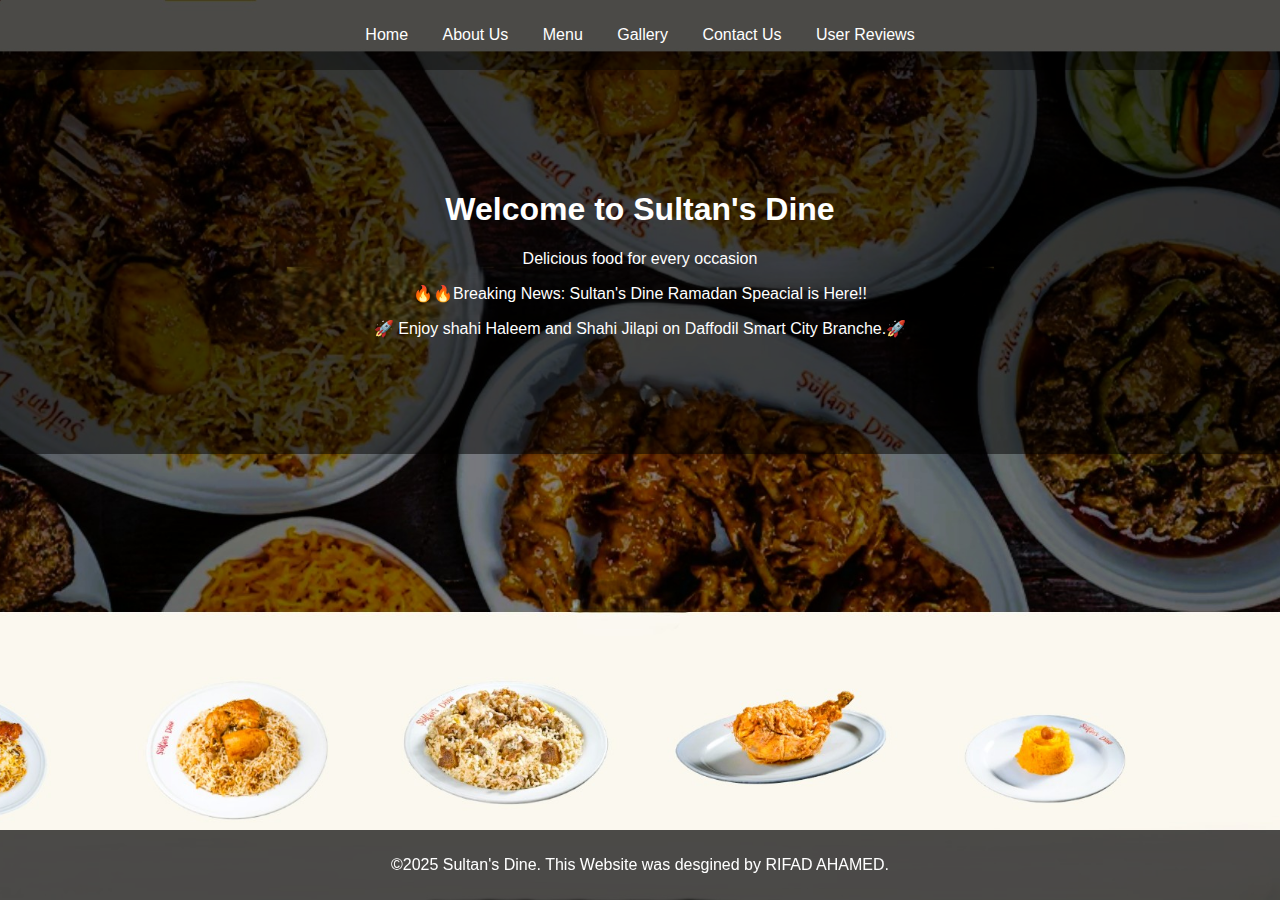
<file: index.html>
<!DOCTYPE html>
<html lang="en">
<head>
    <meta charset="UTF-8">
    <meta name="viewport" content="width=device-width, initial-scale=1.0">
    <title>Sultan's Dine - Home</title>
    <link rel="stylesheet" href="style.css">
</head>
<body class="home-page"> <!-- Class added here -->
    <header>
        <nav>
            <ul>
                <li><a href="index.html">Home</a></li>
                <li><a href="about.html">About Us</a></li>
                <li><a href="menu.html">Menu</a></li>
                <li><a href="gallery.html">Gallery</a></li>
                <li><a href="contact.html">Contact Us</a></li>
                <li><a href="reviews.html">User Reviews</a></li>
            </ul>
        </nav>
    </header>

    <section class="hero">
        <h1>Welcome to Sultan's Dine</h1>
        <p>Delicious food for every occasion</p>
        <p>🔥🔥Breaking News: Sultan's Dine Ramadan Speacial is Here!! </p><p>🚀 Enjoy shahi Haleem and Shahi Jilapi  on Daffodil Smart City Branche.🚀</p>
    </section>

    <footer>
        <p>&copy;2025 Sultan's Dine. This Website was desgined by RIFAD AHAMED.</p>
    </footer>

    <script src="app.js"></script>
</body>
</html>
</file>
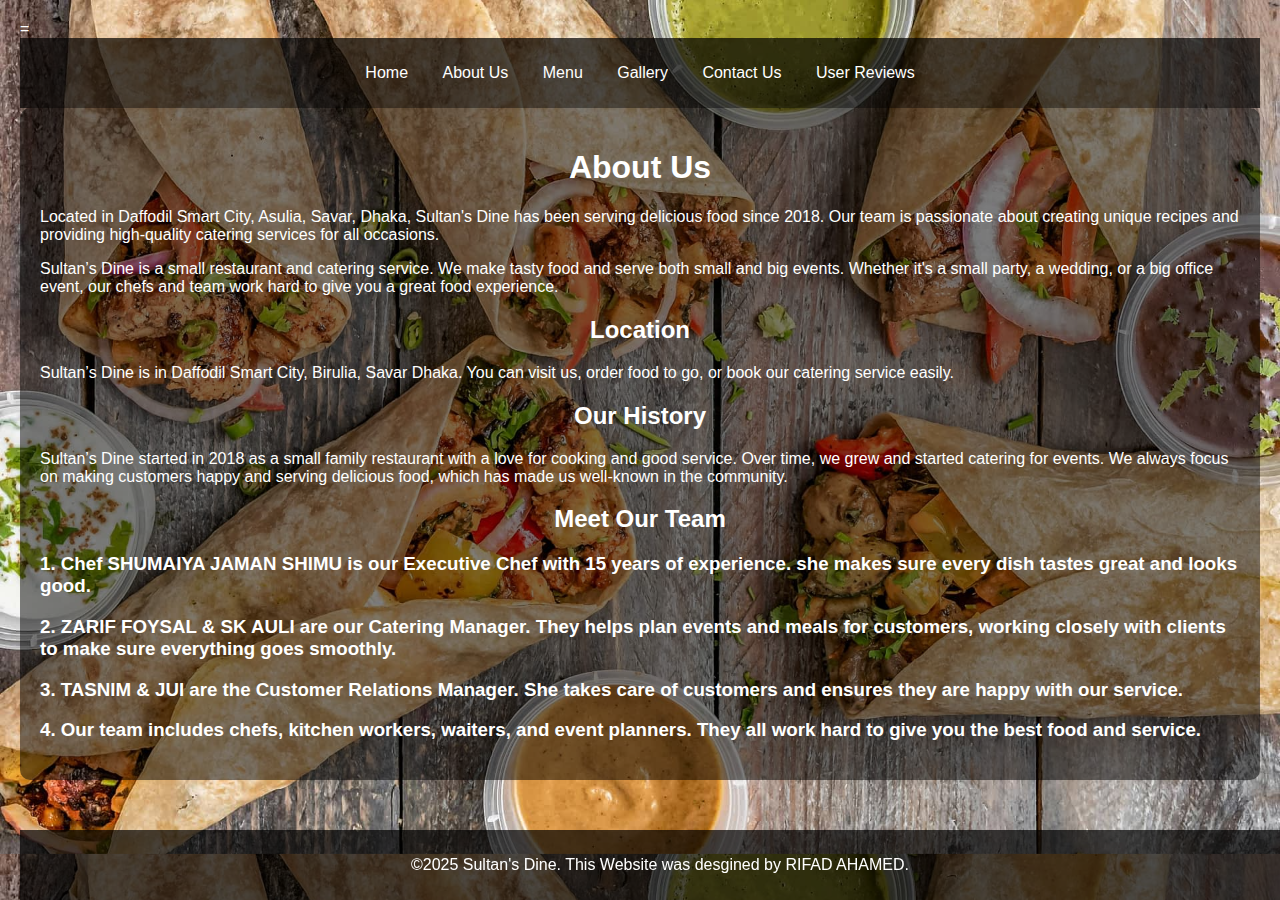
<file: about.html>
<!DOCTYPE html>
<html lang="en">
<head>
    <meta charset="UTF-8">
    <meta name="viewport" content="width=device-width, initial-scale=1.0">
    <title>Sultan's Dine - About Us</title>
    <link rel="stylesheet" href="style.css">
</head>
<body class="about-page">=
    <header>
        <nav>
            <ul>
                <li><a href="index.html">Home</a></li>
                <li><a href="about.html">About Us</a></li>
                <li><a href="menu.html">Menu</a></li>
                <li><a href="gallery.html">Gallery</a></li>
                <li><a href="contact.html">Contact Us</a></li>
                <li><a href="reviews.html">User Reviews</a></li>
            </ul>
        </nav>
    </header>

    <section class="about-content">
        <h1>About Us</h1>
        <p>Located in Daffodil Smart City, Asulia, Savar, Dhaka, Sultan's Dine has been serving delicious food since 2018. Our team is passionate about creating unique recipes and providing high-quality catering services for all occasions.</p>
        <p>Sultan’s Dine is a small restaurant and catering service. We make tasty food and serve both small and big events. Whether it's a small party, a wedding, or a big office event, our chefs and team work hard to give you a great food experience.</p>

<h2>Location</h2>
<p>Sultan’s Dine is in Daffodil Smart City, Birulia, Savar Dhaka. You can visit us, order food to go, or book our catering service easily.</p>

<h2>Our History</h2>
<p>Sultan’s Dine started in 2018 as a small family restaurant with a love for cooking and good service. Over time, we grew and started catering for events. We always focus on making customers happy and serving delicious food, which has made us well-known in the community.</p>
            <h2>Meet Our Team</h2>
            <h3>1. Chef SHUMAIYA JAMAN SHIMU is our Executive Chef with 15 years of experience. she makes sure every dish tastes great and looks good.</h3>
            <h3>2. ZARIF FOYSAL & SK AULI are  our Catering Manager. They helps plan events and meals for customers, working closely with clients to make sure everything goes smoothly.</h3>
            <h3>3. TASNIM & JUI are  the Customer Relations Manager. She takes care of customers and ensures they are happy with our service.</h3>
            <h3>4. Our team includes chefs, kitchen workers, waiters, and event planners. They all work hard to give you the best food and service.</h3>
    </section>

    <footer>
        <p>&copy;2025 Sultan's Dine. This Website was desgined by RIFAD AHAMED.</p>
    </footer>

    <script src="app.js"></script>
</body>
</html>
</file>
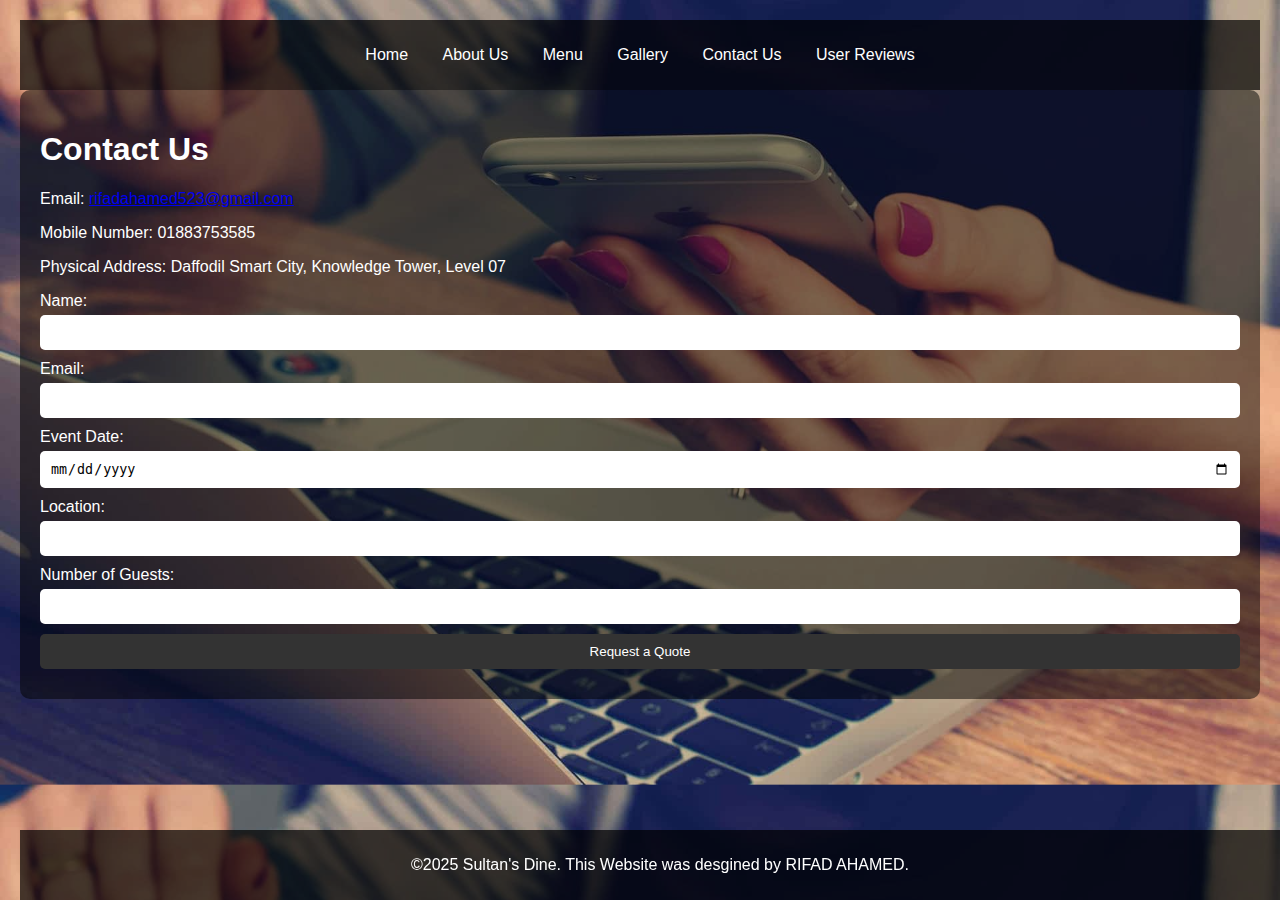
<file: contact.html>
<!DOCTYPE html>
<html lang="en">
<head>
    <meta charset="UTF-8">
    <meta name="viewport" content="width=device-width, initial-scale=1.0">
    <title>Sultan's Dine - Contact Us</title>
    <link rel="stylesheet" href="style.css">
</head>
<body class="contact-page">
    <header>
        <nav>
            <ul>
                <li><a href="index.html">Home</a></li>
                <li><a href="about.html">About Us</a></li>
                <li><a href="menu.html">Menu</a></li>
                <li><a href="gallery.html">Gallery</a></li>
                <li><a href="contact.html">Contact Us</a></li>
                <li><a href="reviews.html">User Reviews</a></li>
            </ul>
        </nav>
    </header>

    <section class="contact-content">
        <h1>Contact Us</h1>
        <p>Email: <a href="mailto:rifadahamed523@gmail.com">rifadahamed523@gmail.com</a></p>
        <p>Mobile Number: 01883753585</p>
        <p>Physical Address: Daffodil Smart City, Knowledge Tower, Level 07</p>
        <form>
            <label for="name">Name:</label>
            <input type="text" id="name" name="name" required>
            <label for="email">Email:</label>
            <input type="email" id="email" name="email" required>
            <label for="event-date">Event Date:</label>
            <input type="date" id="event-date" name="event-date" required>
            <label for="location">Location:</label>
            <input type="text" id="location" name="location" required>
            <label for="guests">Number of Guests:</label>
            <input type="number" id="guests" name="guests" required>
            <button type="submit">Request a Quote</button>
        </form>
    </section>

    <footer>
        <p>&copy;2025 Sultan's Dine. This Website was desgined by RIFAD AHAMED.</p>
    </footer>

    <script src="app.js"></script>
</body>
</html>
</file>
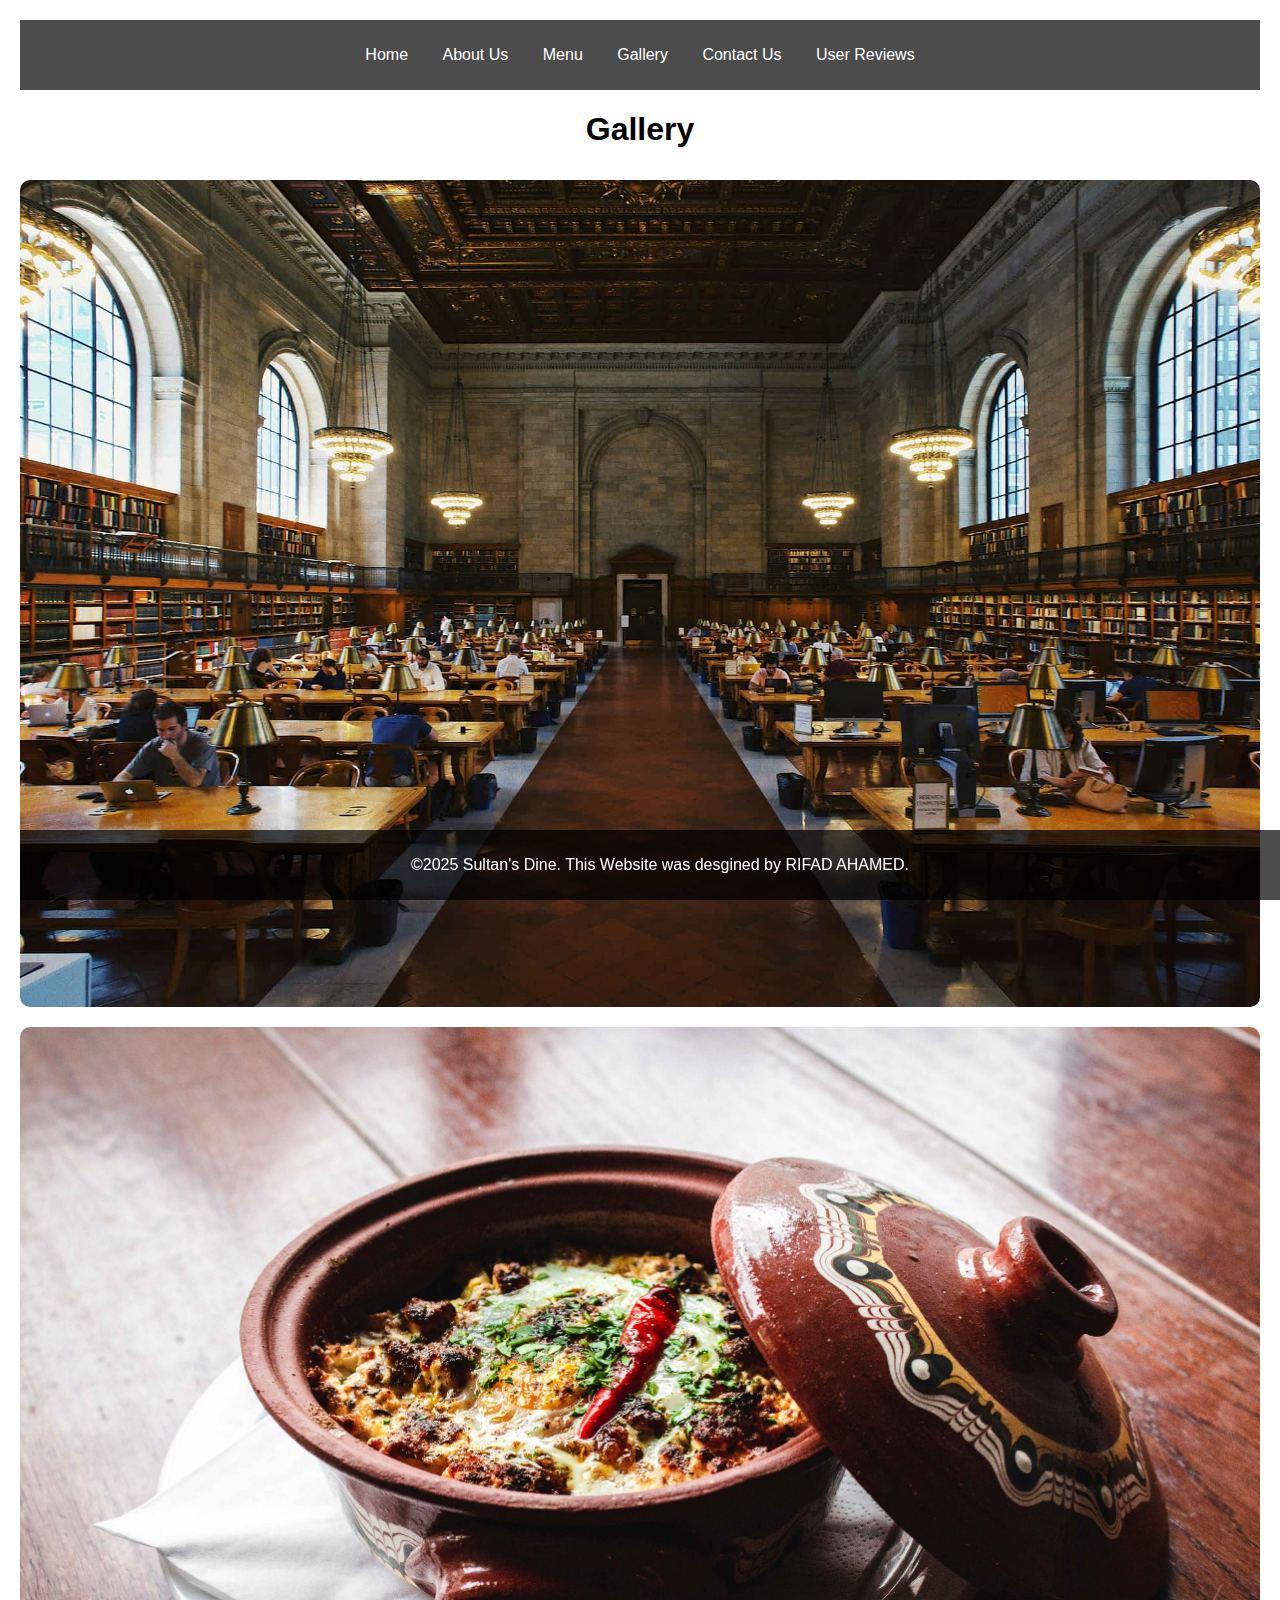
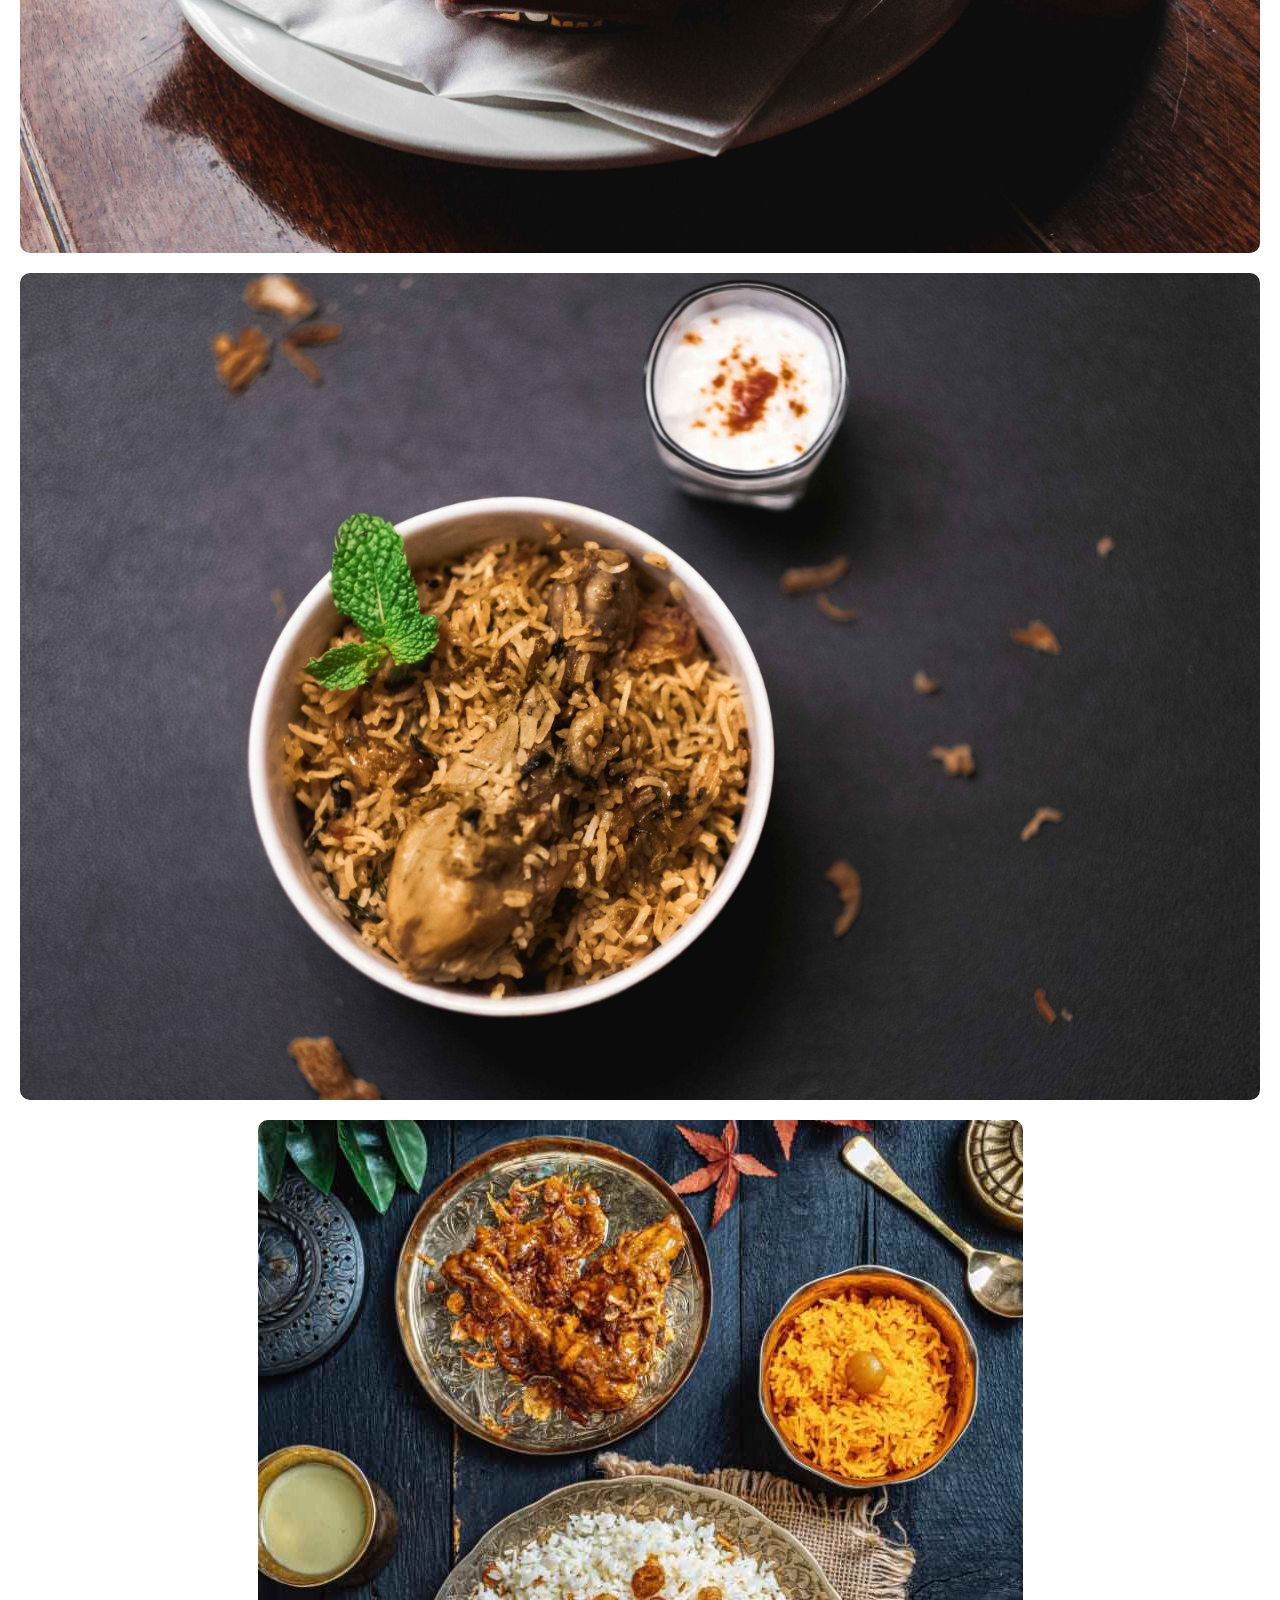
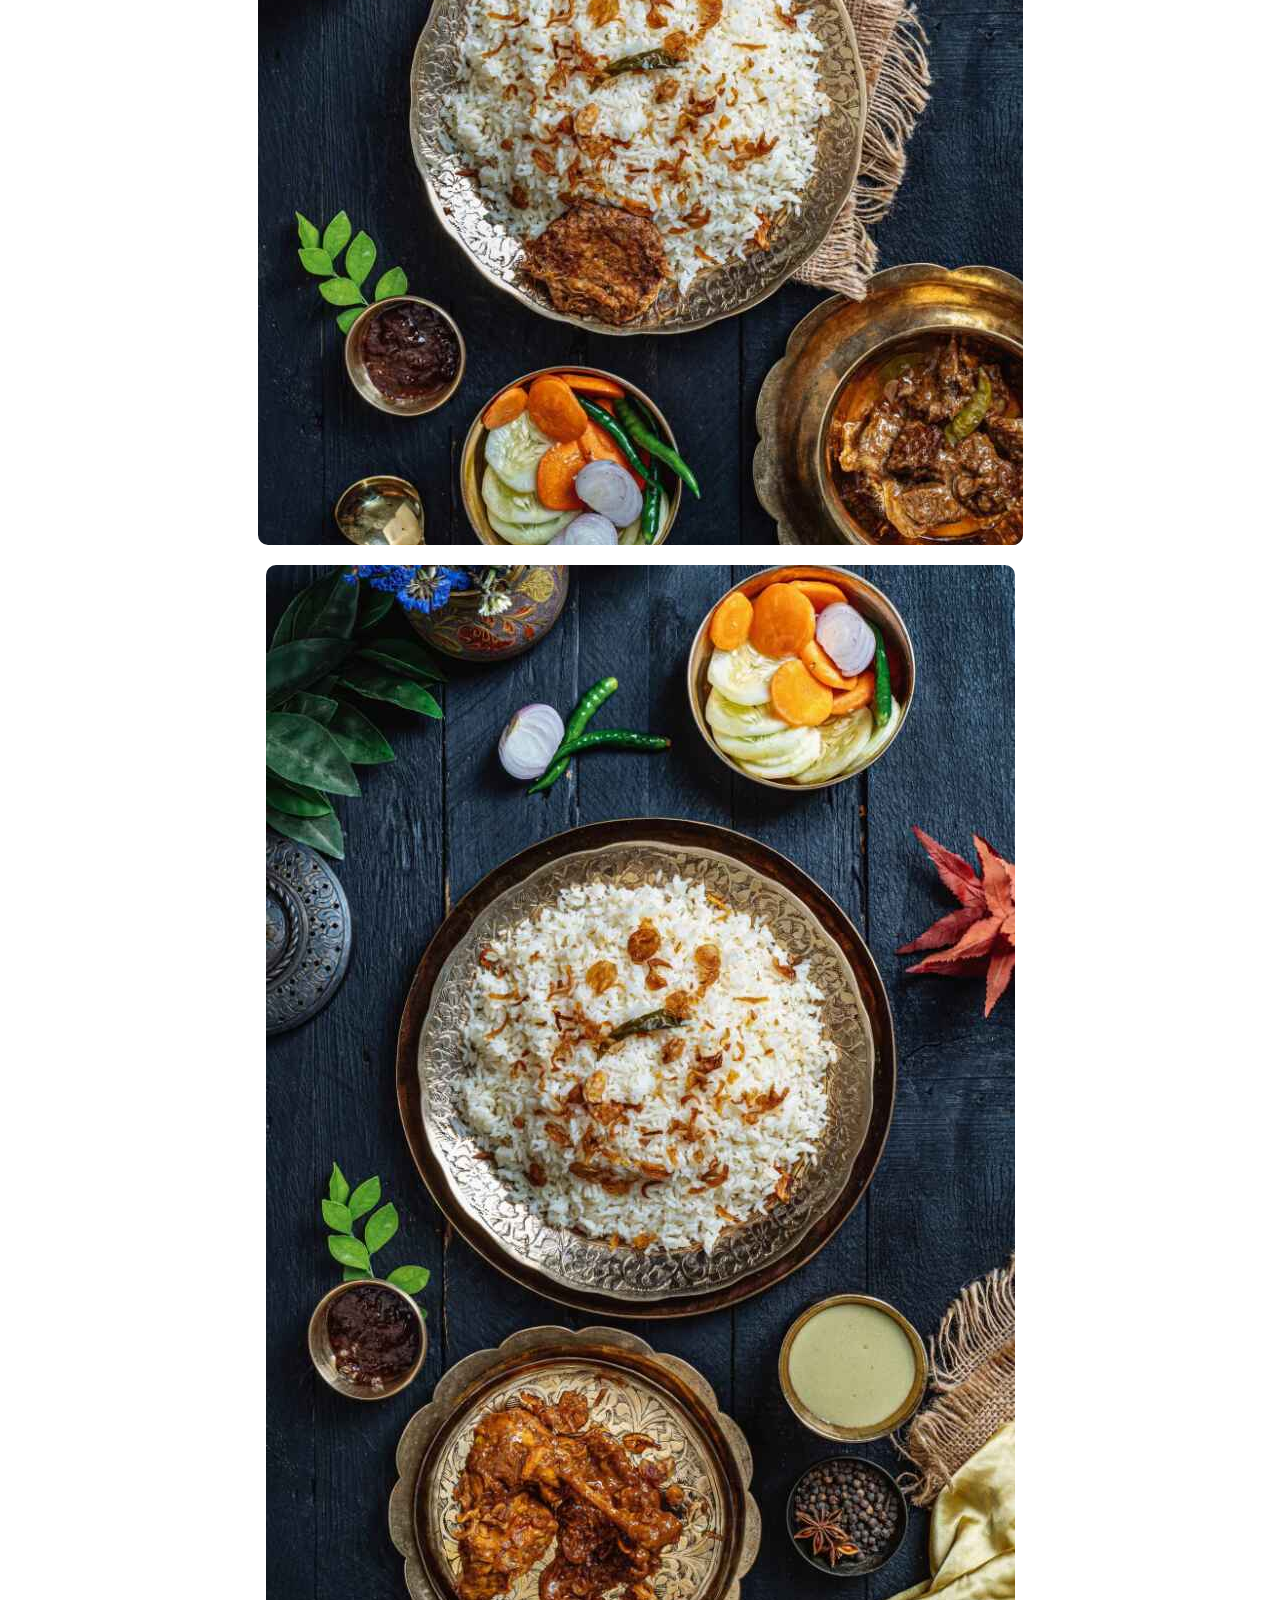
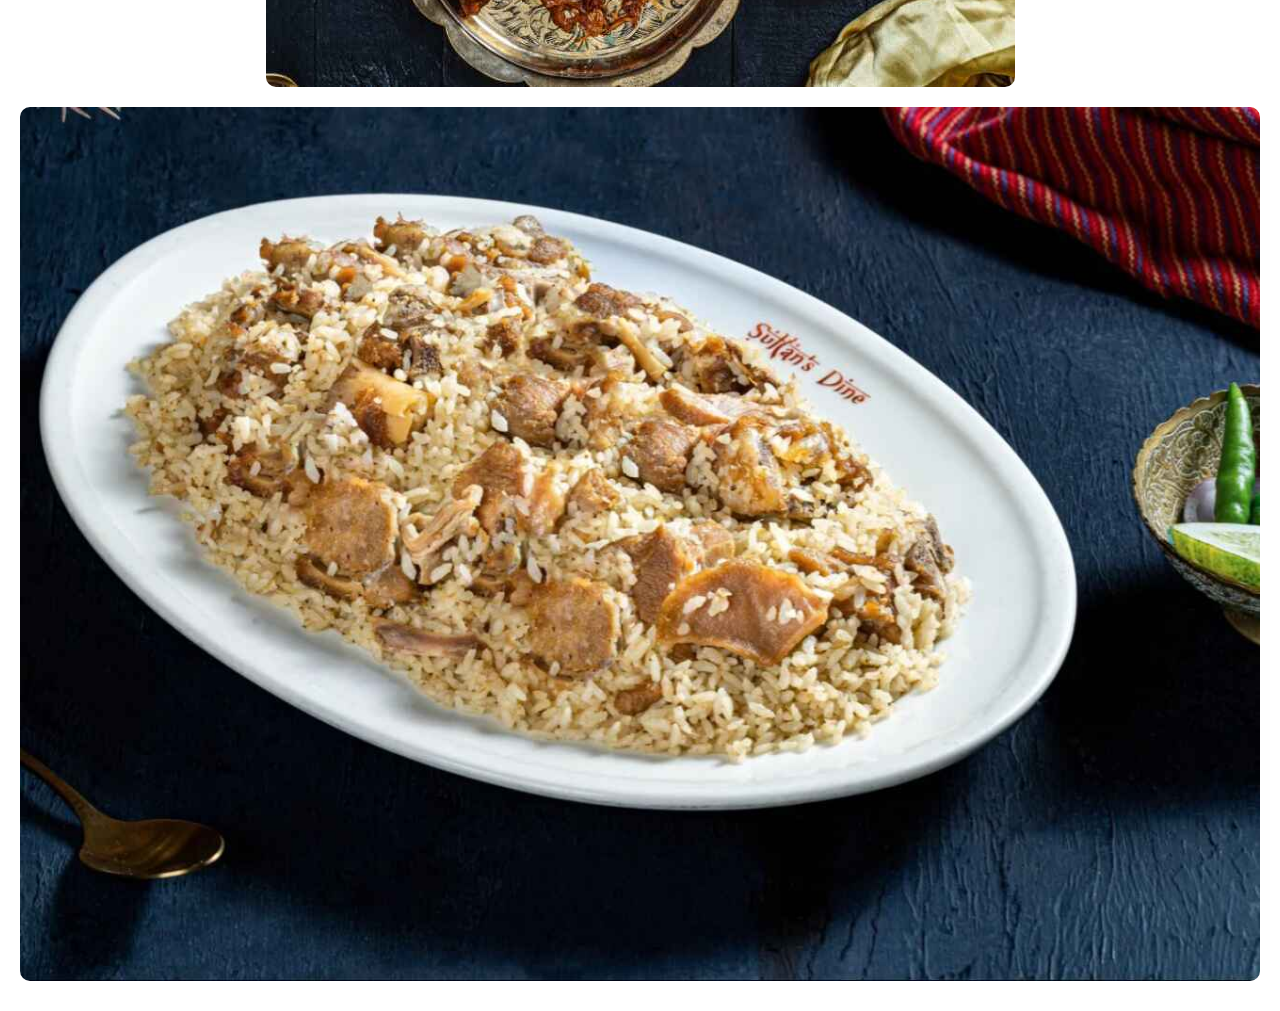
<file: gallery.html>
<!DOCTYPE html>
<html lang="en">
<head>
    <meta charset="UTF-8">
    <meta name="viewport" content="width=device-width, initial-scale=1.0">
    <title>Sultan's Dine - Gallery</title>
    <link rel="stylesheet" href="style.css">
</head>
<body class="gallery-page">
    <header>
        <nav>
            <ul>
                <li><a href="index.html">Home</a></li>
                <li><a href="about.html">About Us</a></li>
                <li><a href="menu.html">Menu</a></li>
                <li><a href="gallery.html">Gallery</a></li>
                <li><a href="contact.html">Contact Us</a></li>
                <li><a href="reviews.html">User Reviews</a></li>
            </ul>
        </nav>
    </header>

    <section class="gallery-content">
        <h1>Gallery</h1>
        <div class="gallery-images">
            <img src="images/gallery1.jpg" alt="Gallery Image 1">
            <img src="images/gallery2.jpg" alt="Gallery Image 2">
            <img src="images/gallery3.jpg" alt="Gallery Image 3">
            <img src="images/gallery4.jpg" alt="Gallery Image 4">
            <img src="images/gallery5.jpg" alt="Gallery Image 5">
            <img src="images/gallery6.jpg" alt="Gallery Image 6">
        </div>
    </section>

    <footer>
        <p>&copy;2025 Sultan's Dine. This Website was desgined by RIFAD AHAMED.</p>
    </footer>

    <script src="app.js"></script>
</body>
</html>
</file>
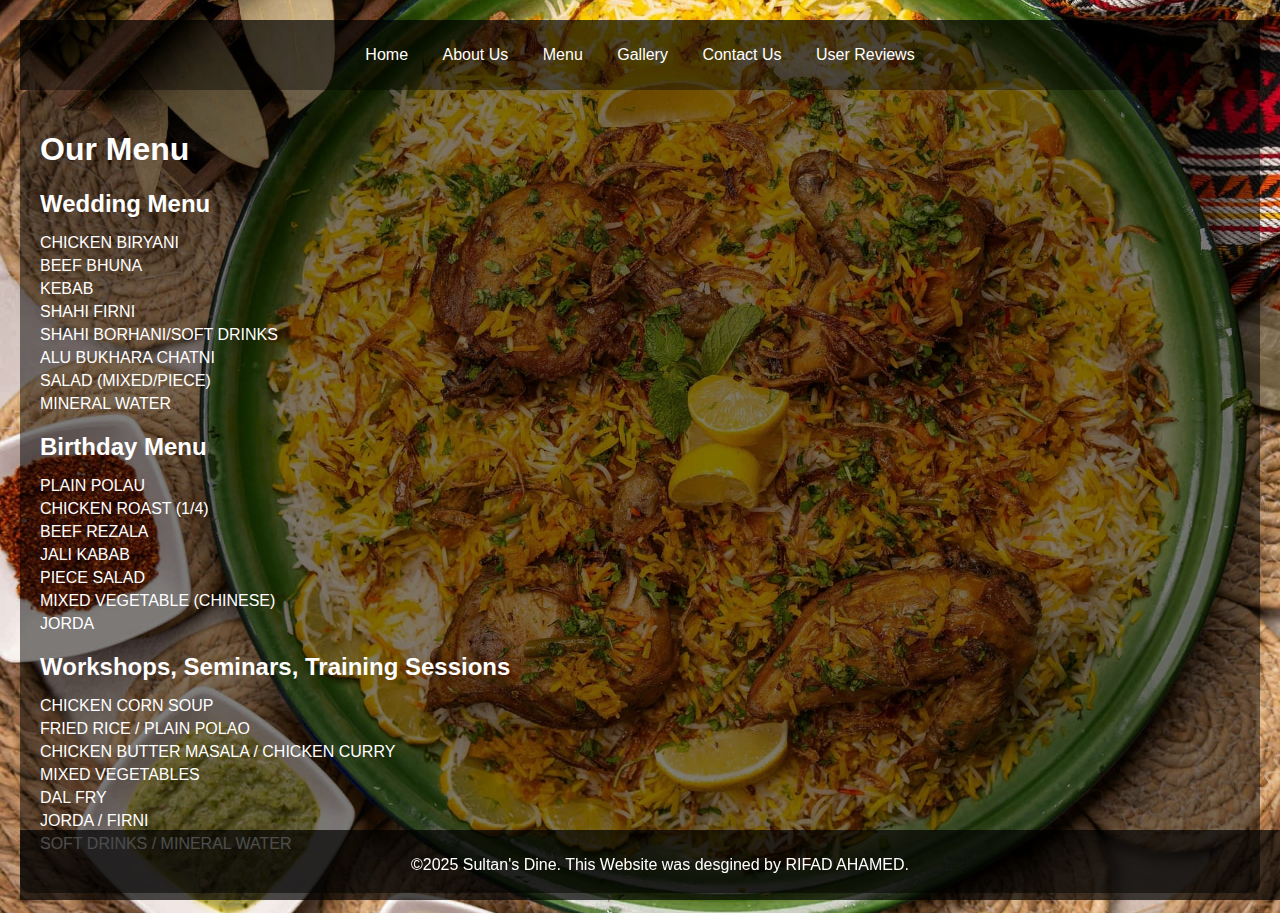
<file: menu.html>
<!DOCTYPE html>
<html lang="en">
<head>
    <meta charset="UTF-8">
    <meta name="viewport" content="width=device-width, initial-scale=1.0">
    <title>Sultan's Dine - Menu</title>
    <link rel="stylesheet" href="style.css">
</head>
<body class="menu-page">
    <header>
        <nav>
            <ul>
                <li><a href="index.html">Home</a></li>
                <li><a href="about.html">About Us</a></li>
                <li><a href="menu.html">Menu</a></li>
                <li><a href="gallery.html">Gallery</a></li>
                <li><a href="contact.html">Contact Us</a></li>
                <li><a href="reviews.html">User Reviews</a></li>
            </ul>
        </nav>
    </header>

    <section class="menu-content">
        <h1>Our Menu</h1>
        <div class="menu-section">
            <h2>Wedding Menu</h2>
            <ul>
                <li>CHICKEN BIRYANI</li>
                <li>BEEF BHUNA</li>
                <li>KEBAB</li>
                <li>SHAHI FIRNI</li>
                <li>SHAHI BORHANI/SOFT DRINKS</li>
                <li>ALU BUKHARA CHATNI</li>
                <li>SALAD (MIXED/PIECE)</li>
                <li>MINERAL WATER</li>
            </ul>
        </div>

        <div class="menu-section">
            <h2>Birthday Menu</h2>
            <ul>
                <li>PLAIN POLAU</li>
                <li>CHICKEN ROAST (1/4)</li>
                <li>BEEF REZALA</li>
                <li>JALI KABAB</li>
                <li>PIECE SALAD</li>
                <li>MIXED VEGETABLE (CHINESE)</li>
                <li>JORDA</li>
            </ul>
        </div>

        <div class="menu-section">
            <h2>Workshops, Seminars, Training Sessions</h2>
            <ul>
                <li>CHICKEN CORN SOUP</li>
                <li>FRIED RICE / PLAIN POLAO</li>
                <li>CHICKEN BUTTER MASALA / CHICKEN CURRY</li>
                <li>MIXED VEGETABLES</li>
                <li>DAL FRY</li>
                <li>JORDA / FIRNI</li>
                <li>SOFT DRINKS / MINERAL WATER</li>
            </ul>
        </div>
    </section>

    <footer>
        <p>&copy;2025 Sultan's Dine. This Website was desgined by RIFAD AHAMED.</p>
    </footer>

    <script src="app.js"></script>
</body>
</html>
</file>
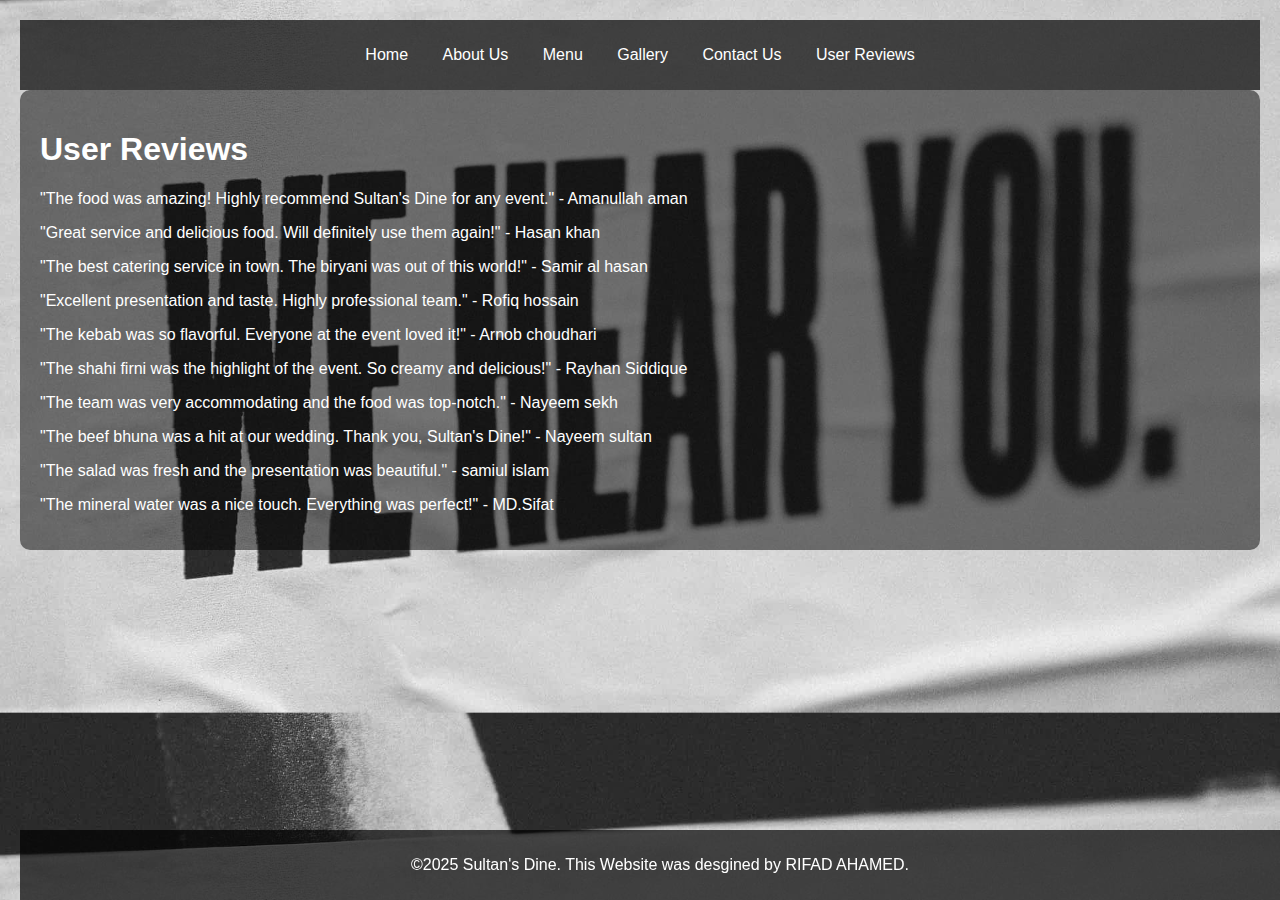
<file: reviews.html>
<!DOCTYPE html>
<html lang="en">
<head>
    <meta charset="UTF-8">
    <meta name="viewport" content="width=device-width, initial-scale=1.0">
    <title>Sultan's Dine - User Reviews</title>
    <link rel="stylesheet" href="style.css">
</head>
<body class="reviews-page">
    <header>
        <nav>
            <ul>
                <li><a href="index.html">Home</a></li>
                <li><a href="about.html">About Us</a></li>
                <li><a href="menu.html">Menu</a></li>
                <li><a href="gallery.html">Gallery</a></li>
                <li><a href="contact.html">Contact Us</a></li>
                <li><a href="reviews.html">User Reviews</a></li>
            </ul>
        </nav>
    </header>

    <section class="reviews-content">
        <h1>User Reviews</h1>
        <div class="review">
            <p>"The food was amazing! Highly recommend Sultan's Dine for any event." - Amanullah aman</p>
        </div>
        <div class="review">
            <p>"Great service and delicious food. Will definitely use them again!" - Hasan khan</p>
        </div>
        <div class="review">
            <p>"The best catering service in town. The biryani was out of this world!" - Samir al hasan</p>
        </div>
        <div class="review">
            <p>"Excellent presentation and taste. Highly professional team." - Rofiq hossain</p>
        </div>
        <div class="review">
            <p>"The kebab was so flavorful. Everyone at the event loved it!" - Arnob choudhari</p>
        </div>
        <div class="review">
            <p>"The shahi firni was the highlight of the event. So creamy and delicious!" - Rayhan Siddique </p>
        </div>
        <div class="review">
            <p>"The team was very accommodating and the food was top-notch." - Nayeem sekh</p>
        </div>
        <div class="review">
            <p>"The beef bhuna was a hit at our wedding. Thank you, Sultan's Dine!" - Nayeem sultan </p>
        </div>
        <div class="review">
            <p>"The salad was fresh and the presentation was beautiful." - samiul islam </p>
        </div>
        <div class="review">
            <p>"The mineral water was a nice touch. Everything was perfect!" - MD.Sifat</p>
        </div>
    </section>

    <footer>
        <p>&copy;2025 Sultan's Dine. This Website was desgined by RIFAD AHAMED.</p>
    </footer>

    <script src="app.js"></script>
</body>
</html>
</file>
<file: style.css>
body {
    font-family: Arial, sans-serif;
    margin: 0;
    padding: 0;
    background-color: #f4f4f4;
}

header {
    background-color: #333;
    color: #fff;
    padding: 10px 0;
    text-align: center;
}

nav ul {
    list-style: none;
    padding: 0;
}

nav ul li {
    display: inline;
    margin: 0 15px;
}

nav ul li a {
    color: #fff;
    text-decoration: none;
}

.hero {
    background-color: #555;
    color: #fff;
    padding: 50px 20px;
    text-align: center;
}

footer {
    background-color: #333;
    color: #fff;
    text-align: center;
    padding: 10px 0;
    position: fixed;
    width: 100%;
    bottom: 0;
}

.home-page {
    background-image: url('images/background5.jpg');
    background-size: cover;
    background-position: center;
    background-repeat: no-repeat;
    min-height: 100vh;
    color: #fff;
}

header {
    background-color: rgba(0, 0, 0, 0.7);
    padding: 10px 0;
    text-align: center;
}

footer {
    background-color: rgba(0, 0, 0, 0.7);
    color: #fff;
    text-align: center;
    padding: 10px 0;
    position: fixed;
    width: 100%;
    bottom: 0;
}

.hero {
    text-align: center;
    padding: 100px 20px;
    background-color: rgba(0, 0, 0, 0.5);
}

.about-page {
    background-image: url('images/background1.jpg');
    background-size: cover;
    background-position: center;
    color: #fff;
    padding: 20px;
}

.about-content h1, 
.about-content h2 {
    text-align: center;
}

.about-content h3 {
    text-align: left;
}

.about-content {
    background-color: rgba(0, 0, 0, 0.5);
    padding: 20px;
    border-radius: 10px;
}

.menu-page {
    background-image: url('images/background2.jpg');
    background-size: cover;
    background-position: center;
    color: #fff;
    padding: 20px;
}

.menu-content {
    background-color: rgba(0, 0, 0, 0.5);
    padding: 20px;
    border-radius: 10px;
}

.menu-section {
    margin-bottom: 20px;
}

.menu-section h2 {
    margin-bottom: 10px;
}

.menu-section ul {
    list-style: none;
    padding: 0;
}

.menu-section ul li {
    margin-bottom: 5px;
}

.gallery-page {
    background-color: #fff;
    padding: 20px;
}

.gallery-content {
    text-align: center;
}

.gallery-images {
    display: flex;
    flex-wrap: wrap;
    justify-content: center;
}

.gallery-images img {
    margin: 10px;
    max-width: 100%;
    height: auto;
    border-radius: 10px;
}

.contact-page {
    background-image: url('images/background3.jpg');
    background-size: cover;
    background-position: center;
    color: #fff;
    padding: 20px;
}

.contact-content {
    background-color: rgba(0, 0, 0, 0.5);
    padding: 20px;
    border-radius: 10px;
}

.contact-content form {
    display: flex;
    flex-direction: column;
}

.contact-content form label {
    margin-bottom: 5px;
}

.contact-content form input, .contact-content form button {
    margin-bottom: 10px;
    padding: 10px;
    border-radius: 5px;
    border: none;
}

.contact-content form button {
    background-color: #333;
    color: #fff;
    cursor: pointer;
}

.reviews-page {
    background-image: url('images/background4.jpg');
    background-size: cover;
    background-position: center;
    color: #fff;
    padding: 20px;
}

.reviews-content {
    background-color: rgba(0, 0, 0, 0.5);
    padding: 20px;
    border-radius: 10px;
}

.review {
    margin-bottom: 15px;
}
</file>
